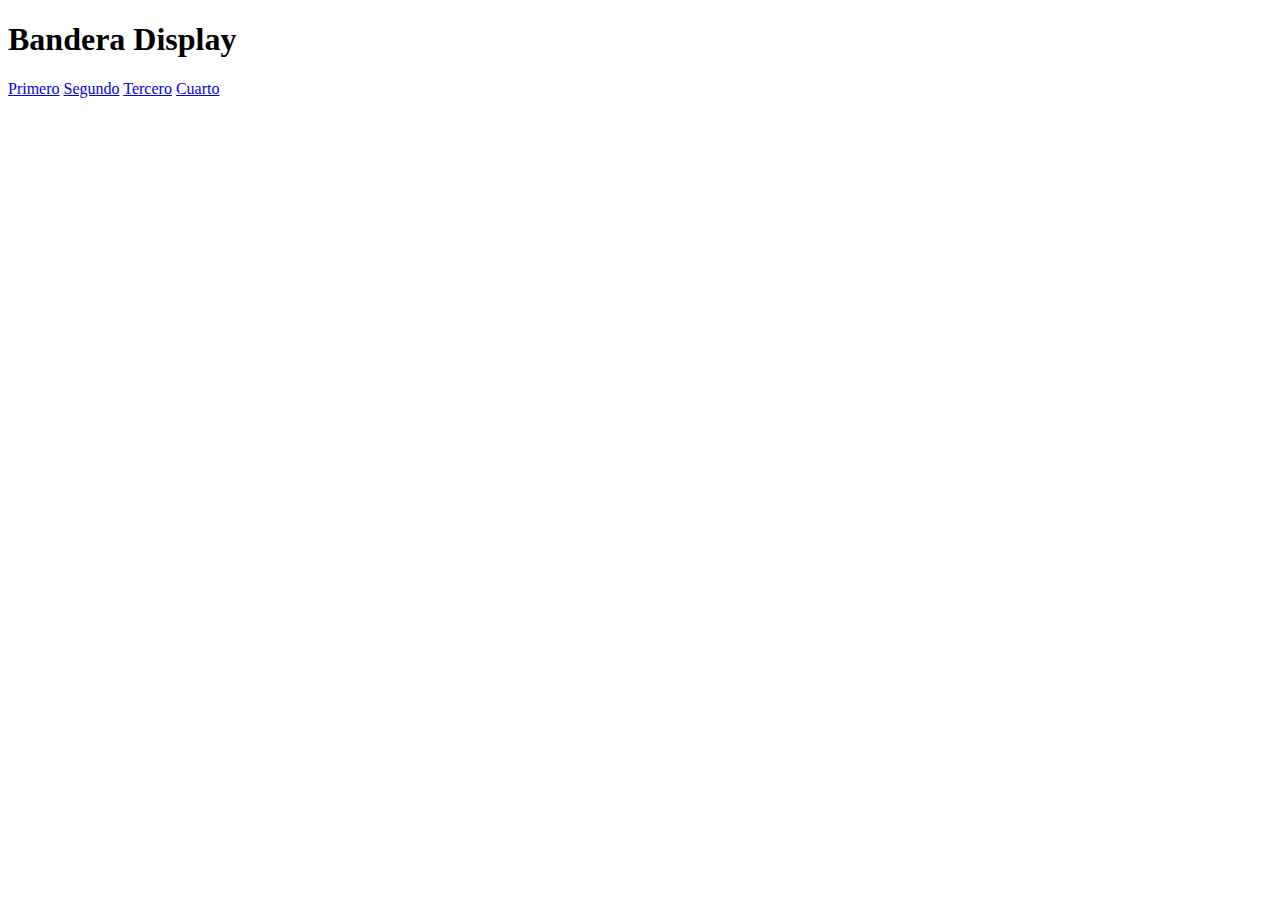
<file: index.html>
<!DOCTYPE html>
<html lang="en">
    <head>
        <meta charset="utf-8">
        <title>Banderas Display</title>
    </head>
    <body>
        <h1>Bandera Display</h1>
        <a href="index1.html" target="_blank">Primero</a>
        <a href="index2.html" target="_blank">Segundo</a>
        <a href="index3.html" target="_blank">Tercero</a>
        <a href="index4.html" target="_blank">Cuarto</a>
    </body>
</html>
</file>
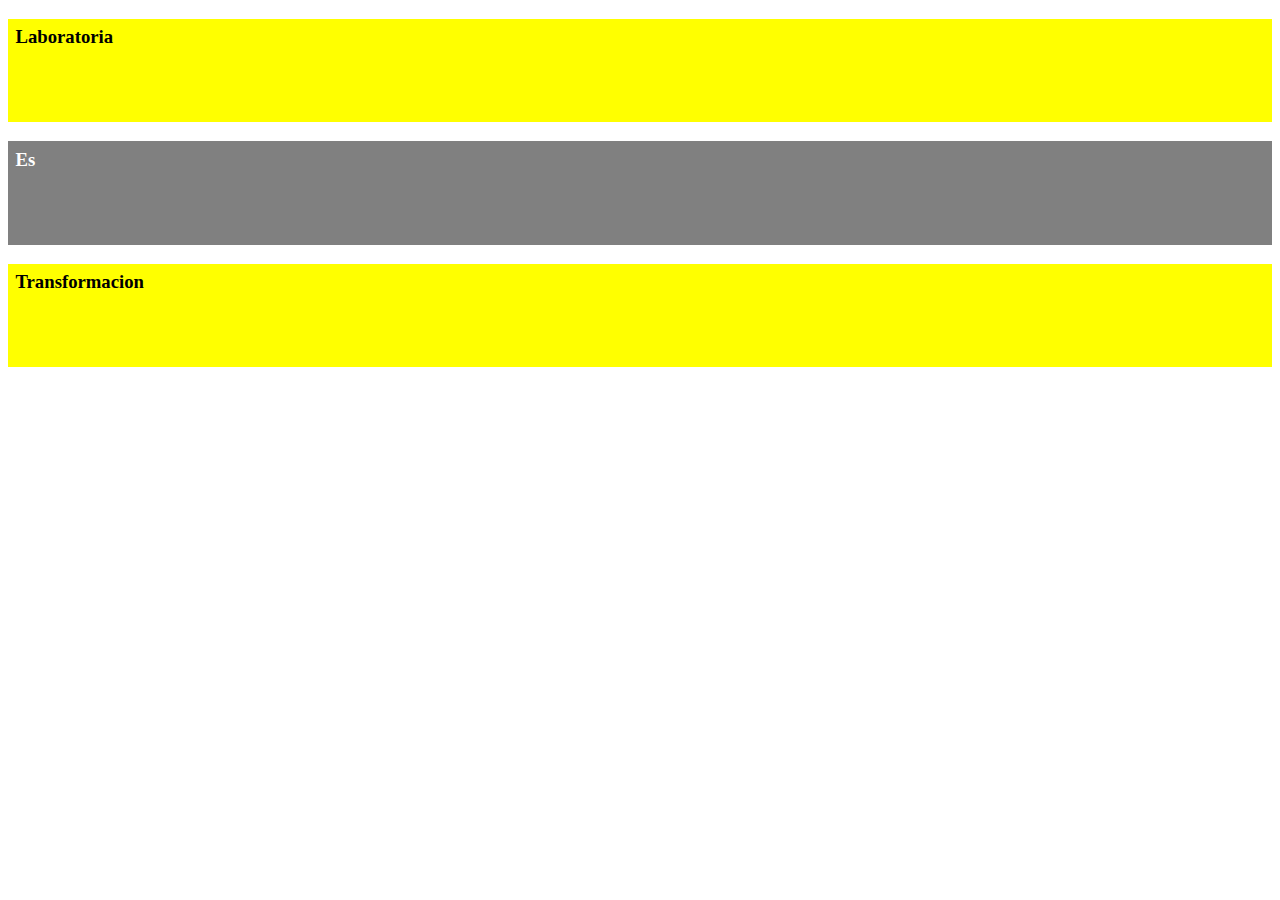
<file: index1.html>
<!DOCTYPE html>
<html>
    <head>
        <meta charset="utf-8">
        <title>Bloques</title>
        <link rel="stylesheet" href="one.css">

    </head>
    <body>
        <div class="yellow">
            <h3>Laboratoria</h3>
        </div>
        <div class="grey">
            <h3 class="white">Es</h3>
        </div>
        <div class="yellow">
            <h3>Transformacion</h3>
        </div>
    </body>
</html>
</file>
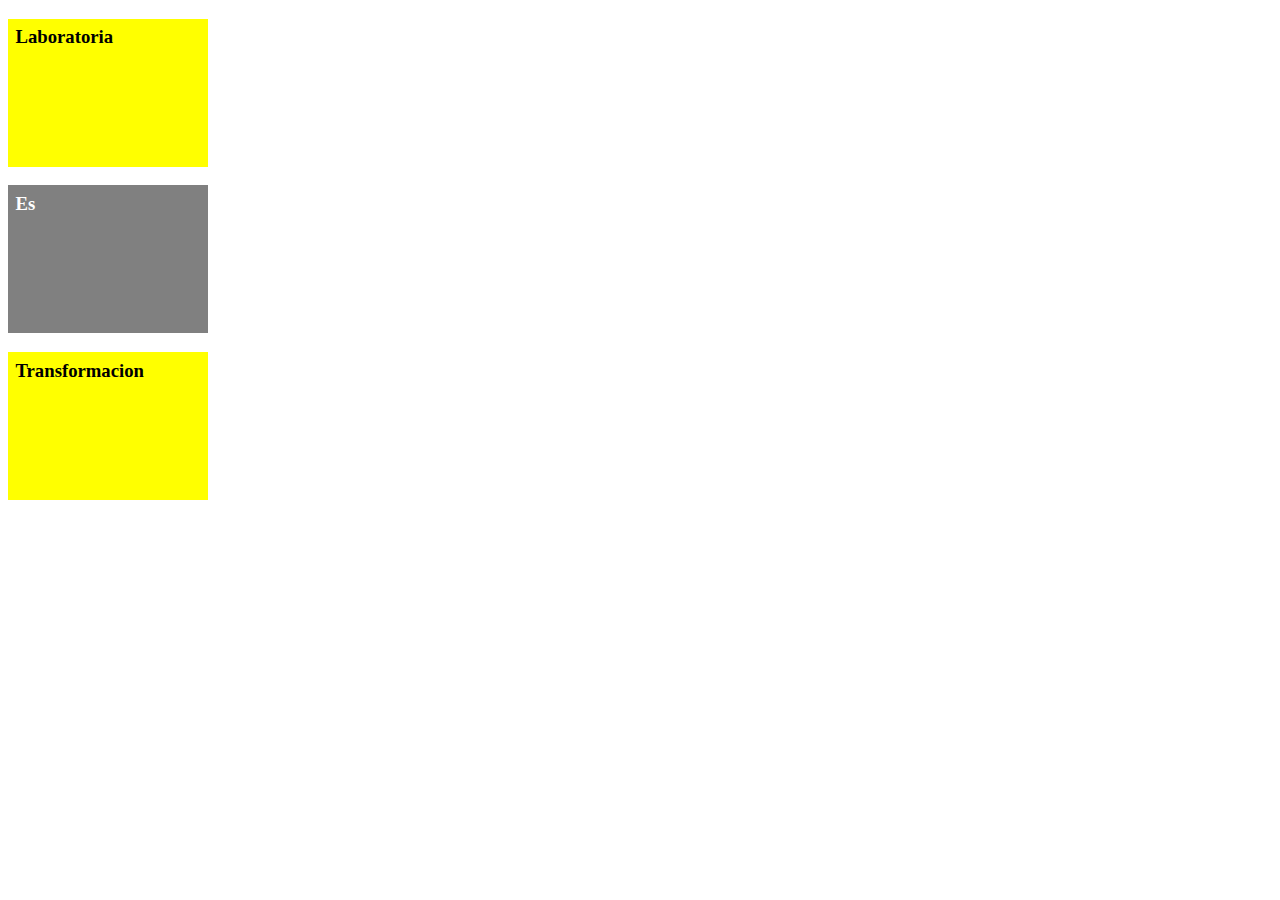
<file: index2.html>
<!DOCTYPE html>
<html>
    <head>
        <meta charset="utf-8">
        <title>Bloques</title>
        <link rel="stylesheet" href="two.css">

    </head>
    <body>
        <div class="yellow">
            <h3>Laboratoria</h3>
        </div>
        <div class="grey">
            <h3 class="white">Es</h3>
        </div>
        <div class="yellow">
            <h3>Transformacion</h3>
        </div>
    </body>
</html>
</file>
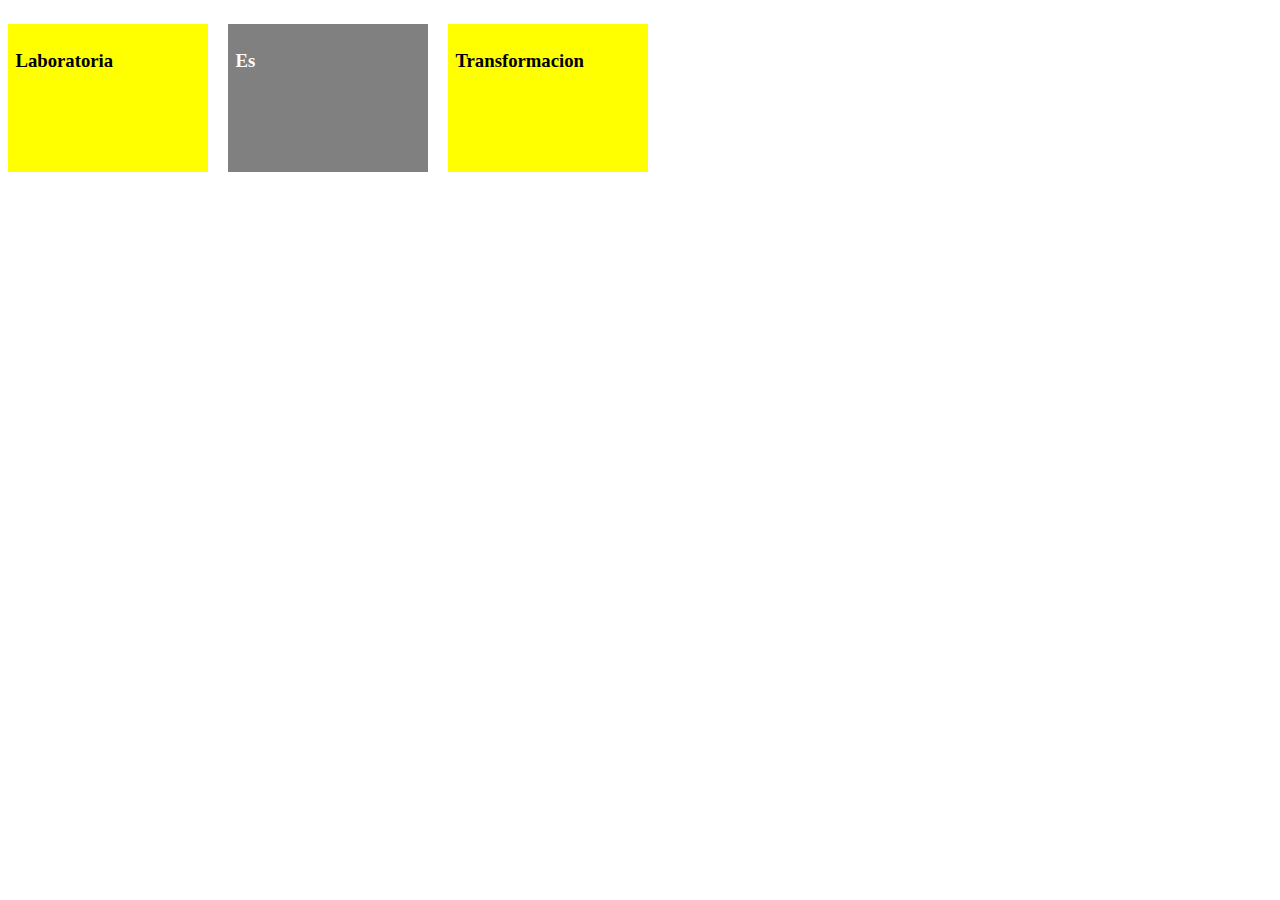
<file: index3.html>
<!DOCTYPE html>
<html>
    <head>
        <meta charset="utf-8">
        <title>Bloques</title>
        <link rel="stylesheet" href="three.css">

    </head>
    <body>
        <div class="yellow">
            <h3>Laboratoria</h3>
        </div>
        <div class="grey">
            <h3 class="white">Es</h3>
        </div>
        <div class="yellow">
            <h3>Transformacion</h3>
        </div>
    </body>
</html>
</file>
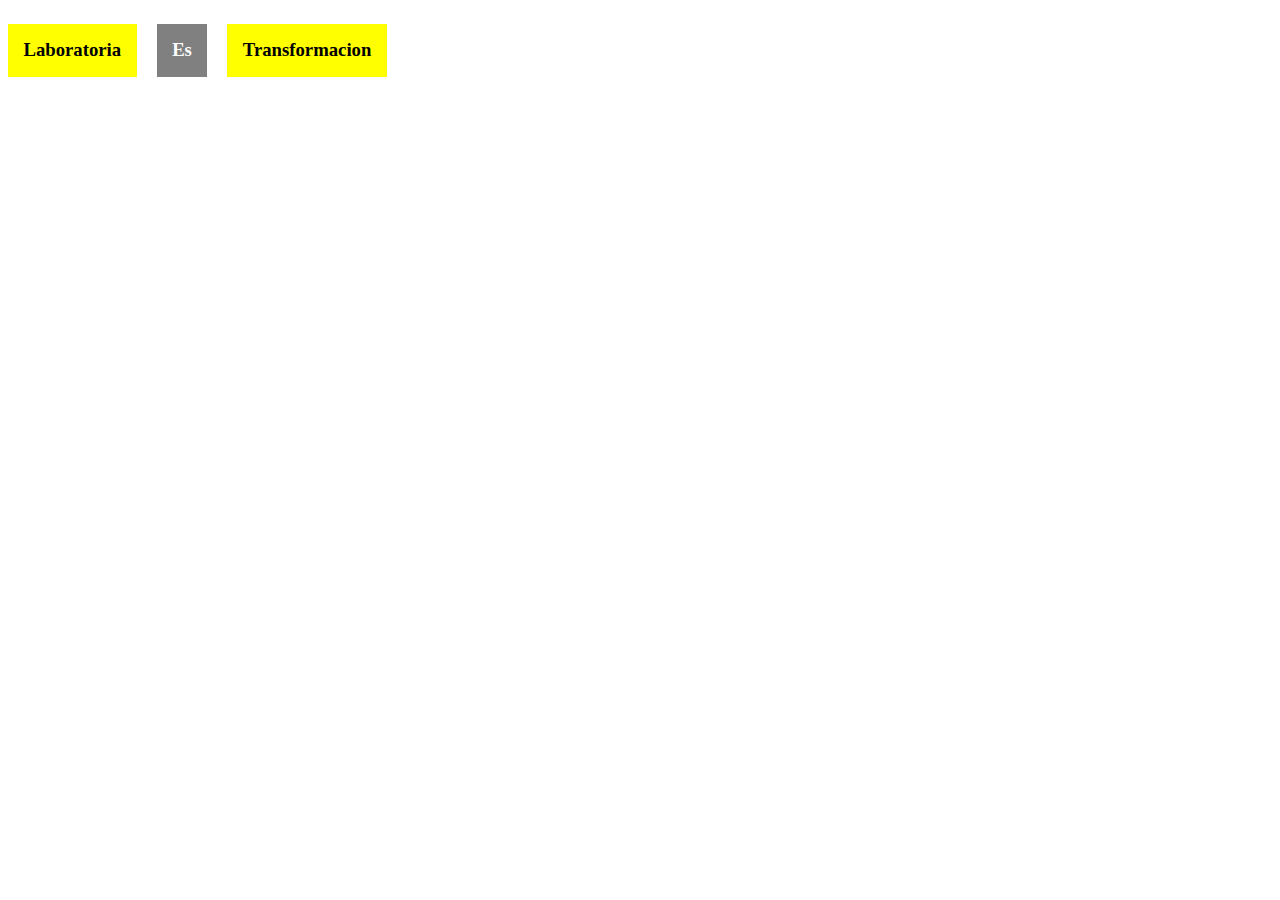
<file: index4.html>
<!DOCTYPE html>
<html>
    <head>
        <meta charset="utf-8">
        <title>Bloques</title>
        <link rel="stylesheet" href="four.css">

    </head>
    <body>
        <div class="yellow">
            <h3>Laboratoria</h3>
        </div>
        <div class="grey">
            <h3 class="white">Es</h3>
        </div>
        <div class="yellow">
            <h3>Transformacion</h3>
        </div>
    </body>
</html>
</file>
<file: one.css>
.yellow{
    background-color: yellow;
    padding-bottom: 3em;
}
.grey{
    background-color: grey;
    padding-bottom: 3em;
}
h3{
    padding: 0.4em;
}
.white{
    color: white;
}
</file>
<file: two.css>
.yellow{
    background-color: yellow;
    padding-bottom: 3em;
    width: 200px;
    height: 100px;
}
.grey{
    background-color: grey;
    padding-bottom: 3em;
    width: 200px;
    height: 100px;
}
h3{
    padding: 0.4em;
}
.white{
    color: white;
}
</file>
<file: three.css>
.yellow{
    background-color: yellow;
    padding-bottom: 3em;
    width: 200px;
    height: 100px;
    display: inline-block;
}
.grey{
    background-color: grey;
    padding-bottom: 3em;
    width: 200px;
    height: 100px;
    display: inline-block;
    margin: 1em;
}
h3{
    padding: 0.4em;
}
.white{
    color: white;
}
</file>
<file: four.css>
.yellow{
    background-color: yellow;
    display: inline-block;
    padding: 0.5em;
}
.grey{
    background-color: grey;
    display: inline-block;
    margin: 1em;
    padding: 0.5em;
}
h3{
    padding: 0.4em;
    margin: 0em;
}
.white{
    color: white;
}
</file>
